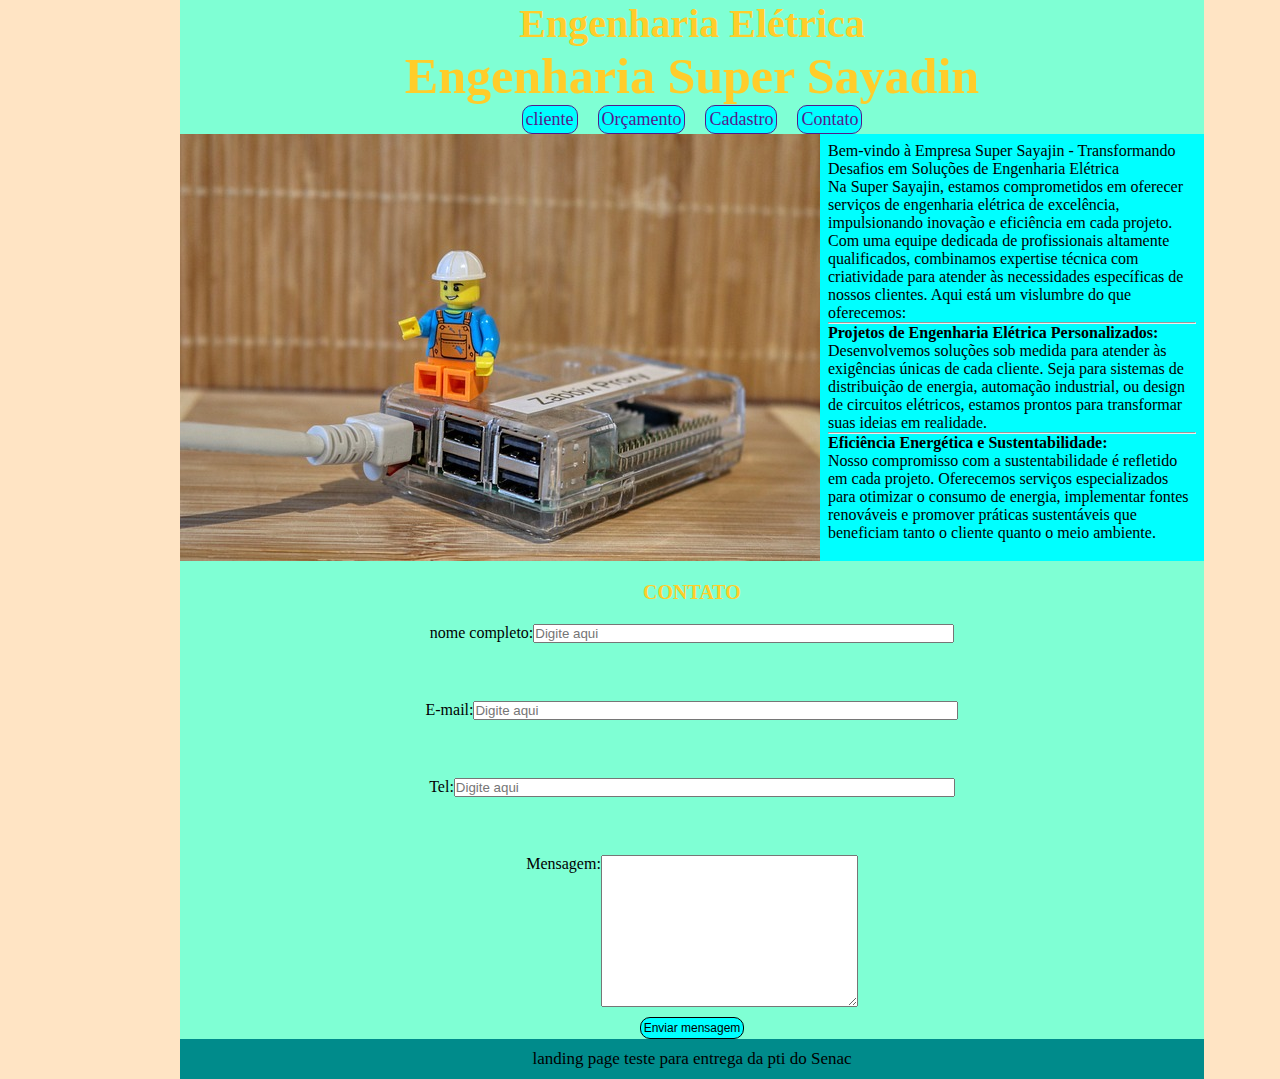
<file: index.html>
<!DOCTYPE html>
<html lang="pt-br">
<head>
    <meta charset="UTF-8">
    <meta name="viewport" content="width=device-width, initial-scale=1.0">
    <link rel="stylesheet" href="style.css">
    <title>Engenharia Elétrica</title>
</head>
<body>
    <header class="cabecalho">
        <h2>Engenharia Elétrica</h2>
        <h1>Engenharia Super Sayadin</h1>

    </header>
  
    <div class="botoes">
        <a href="" class="link">cliente</a>
        <a href="" class="link">Orçamento</a>
        <a href="" class="link">Cadastro</a>
        <a href="" class="link">Contato</a>
    </div>

    <div class="imagem__texto">
        <img src="raspberry-pi-4980917_640.jpg" alt="dsds">
    
        <div class="texto__engenharia">
            <p>
                Bem-vindo à Empresa Super Sayajin - Transformando Desafios em Soluções de Engenharia Elétrica
            </p>
            <p >
                Na Super Sayajin, estamos comprometidos em oferecer serviços de engenharia elétrica de excelência, impulsionando inovação e eficiência em cada projeto. Com uma equipe dedicada de profissionais altamente qualificados, combinamos expertise técnica com criatividade para atender às necessidades específicas de nossos clientes. Aqui está um vislumbre do que oferecemos:

            </p>
            <hr>
            <p><b>Projetos de Engenharia Elétrica Personalizados:</b><br>
                Desenvolvemos soluções sob medida para atender às exigências únicas de cada cliente. Seja para sistemas de distribuição de energia, automação industrial, ou design de circuitos elétricos, estamos prontos para transformar suas ideias em realidade.
            </p>
            <hr>
            <p> <b>Eficiência Energética e Sustentabilidade:</b><br>
                Nosso compromisso com a sustentabilidade é refletido em cada projeto. Oferecemos serviços especializados para otimizar o consumo de energia, implementar fontes renováveis e promover práticas sustentáveis que beneficiam tanto o cliente quanto o meio ambiente.
            </p>
            
        
        </div>

    </div>
    <h3>CONTATO</h3>
    <form action="" class="contato">
        
            <label class="formulario" for="text">nome completo:
                <input type="text" name="nome" 
                size="50" placeholder="Digite aqui"> 
            </label> <br>
            <label class="formulario" for="email">E-mail:
                <input type="email" name="nome"  
                size="58" placeholder="Digite aqui"> 
            </label><br>
            <label class="formulario" for="tel">Tel: 
                <input type="tel" name="nome"  
                size="60" placeholder="Digite aqui"> 
            </label><br>
            <label class="formulario" for="text">Mensagem:
                <textarea name="Mensagem" id="" cols="30" rows="10"></textarea>
            </label>
            
    
    </form>
    <div class="enviar">
        <button class="botao__enviar" type="button">Enviar mensagem</button>

    </div>
    <footer class="rodape">
        <div>
            <p>landing page teste para entrega da pti do Senac</p>
        </div>
    </footer>
    

    
    
    
</body>
</html>
</file>
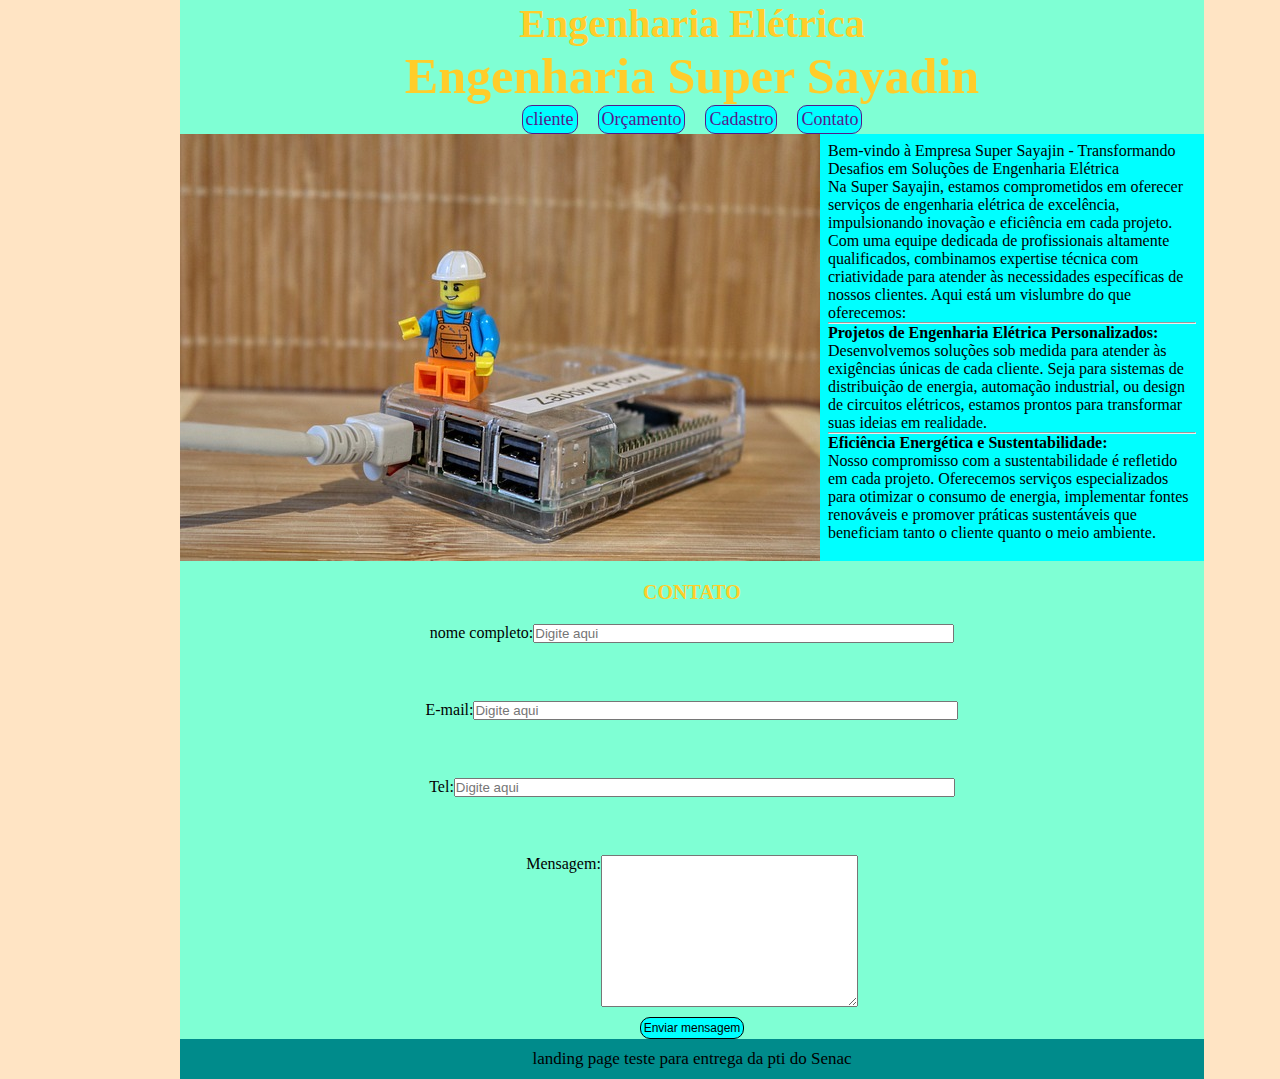
<file: main.html>
<!DOCTYPE html>
<html lang="pt-br">
<head>
    <meta charset="UTF-8">
    <meta name="viewport" content="width=device-width, initial-scale=1.0">
    <link rel="stylesheet" href="style.css">
    <title>Engenharia Elétrica</title>
</head>
<body>
    <header class="cabecalho">
        <h2>Engenharia Elétrica</h2>
        <h1>Engenharia Super Sayadin</h1>

    </header>
  
    <div class="botoes">
        <a href="" class="link">cliente</a>
        <a href="" class="link">Orçamento</a>
        <a href="" class="link">Cadastro</a>
        <a href="" class="link">Contato</a>
    </div>

    <div class="imagem__texto">
        <img src="raspberry-pi-4980917_640.jpg" alt="dsds">
    
        <div class="texto__engenharia">
            <p>
                Bem-vindo à Empresa Super Sayajin - Transformando Desafios em Soluções de Engenharia Elétrica
            </p>
            <p >
                Na Super Sayajin, estamos comprometidos em oferecer serviços de engenharia elétrica de excelência, impulsionando inovação e eficiência em cada projeto. Com uma equipe dedicada de profissionais altamente qualificados, combinamos expertise técnica com criatividade para atender às necessidades específicas de nossos clientes. Aqui está um vislumbre do que oferecemos:

            </p>
            <hr>
            <p><b>Projetos de Engenharia Elétrica Personalizados:</b><br>
                Desenvolvemos soluções sob medida para atender às exigências únicas de cada cliente. Seja para sistemas de distribuição de energia, automação industrial, ou design de circuitos elétricos, estamos prontos para transformar suas ideias em realidade.
            </p>
            <hr>
            <p> <b>Eficiência Energética e Sustentabilidade:</b><br>
                Nosso compromisso com a sustentabilidade é refletido em cada projeto. Oferecemos serviços especializados para otimizar o consumo de energia, implementar fontes renováveis e promover práticas sustentáveis que beneficiam tanto o cliente quanto o meio ambiente.
            </p>
            
        
        </div>

    </div>
    <h3>CONTATO</h3>
    <form action="" class="contato">
        
            <label class="formulario" for="text">nome completo:
                <input type="text" name="nome" 
                size="50" placeholder="Digite aqui"> 
            </label> <br>
            <label class="formulario" for="email">E-mail:
                <input type="email" name="nome"  
                size="58" placeholder="Digite aqui"> 
            </label><br>
            <label class="formulario" for="tel">Tel: 
                <input type="tel" name="nome"  
                size="60" placeholder="Digite aqui"> 
            </label><br>
            <label class="formulario" for="text">Mensagem:
                <textarea name="Mensagem" id="" cols="30" rows="10"></textarea>
            </label>
            
    
    </form>
    <div class="enviar">
        <button class="botao__enviar" type="button">Enviar mensagem</button>

    </div>
    <footer class="rodape">
        <div>
            <p>landing page teste para entrega da pti do Senac</p>
        </div>
    </footer>
    

    
    
    
</body>
</html>
</file>
<file: style.css>
/* Reset CSS */
* {
    margin: 0;
    padding: 0;
    box-sizing: border-box;
}

body {
    background-color: bisque;
    width: 80%;
    margin-left: 20dvh;
    margin-right: 20vh;
}

h2 {
    color: #ffcd2a;
    font-size: 40px;
    font-family: Georgia, 'Times New Roman', Times, serif;
}

h1 {
    color: #ffcd2a;
    font-size: 50px;
    font-family: Georgia, 'Times New Roman', Times, serif;
}

.cabecalho {
    
    text-align: center;
    background-color: aquamarine;   
}

.botoes {
    
    background-color: aquamarine;
    display: flex;
    justify-content: center;
    gap: 20px;
    text-decoration: none;
}

.link {
    text-decoration: none;
    border: solid 1px;
    border-radius: 10px;
    font-size: 18px;
    padding: 3px;
    background-color: aqua;
}

.imagem__texto {
    background-color: aqua;
    display: flex;   
}

section {
    text-decoration: none;
}

.texto__engenharia {
    padding: 8px;
}

h3 {
    background-color: aquamarine;
   text-align: center;
   padding: 20px;
    color: #ffcd2a;
    font-size: 20px;
    font-family: Georgia, 'Times New Roman', Times, serif;
}

.contato {
    background-color: aquamarine;
    display: flex;
    justify-content: center;
    flex-direction: column;
    gap: 20px;   
}

.formulario {
    display: flex;
    justify-content: center;
}

.enviar {
    background-color: aquamarine;
    display: flex;
    justify-content: center;  
}

.botao__enviar {
    border: solid 1px;
    border-radius: 10px;
    font-size: 12px;
    padding: 3px;
    margin-top: 10px;
    background-color: aqua;
}
.rodape {
    background-color: darkcyan;
    font-size: 17px;
    padding: 10px;
    text-align: center;
}

@media (max-width: 1024px ) {
    .imagem__texto {
        display: flex;
        flex-direction: column;
    }


}
</file>
